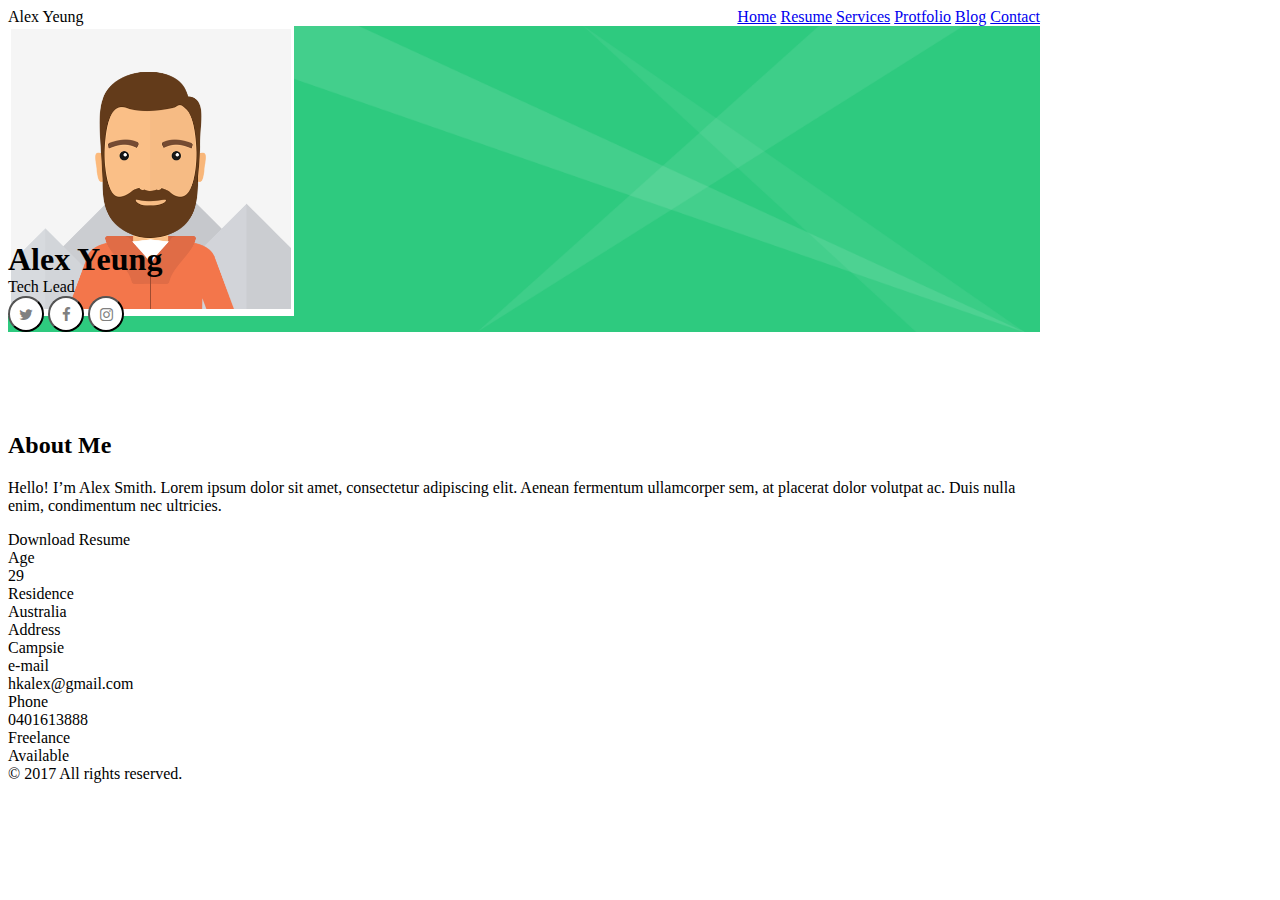
<file: index.html>
<!DOCTYPE html>
<html lang="en">

<head>
  <meta charset="UTF-8">
  <meta name="viewport" content="width=device-width, initial-scale=1.0">
  <meta http-equiv="X-UA-Compatible" content="ie=edge">
  <title>Alex Yeung</title>

  <!-- font-awesome -->
  <link rel="stylesheet" href="https://maxcdn.bootstrapcdn.com/font-awesome/4.7.0/css/font-awesome.min.css">

  <!-- Bootstrap -->
  <link rel="stylesheet" href="https://maxcdn.bootstrapcdn.com/bootstrap/4.0.0-beta/css/bootstrap.min.css" integrity="sha384-/Y6pD6FV/Vv2HJnA6t+vslU6fwYXjCFtcEpHbNJ0lyAFsXTsjBbfaDjzALeQsN6M" crossorigin="anonymous">
  <link rel="stylesheet" href="./main.css">

</head>

<body>
  <header class="container page-max-width page-header">
    <div class="my-name">
      <span>Alex</span> <span>Yeung</span>
    </div>
    <a href="#" class="nav-button" id="nav-button">
      <i class="fa fa-bars fa-2x" aria-hidden="true"></i>
    </a>
    <nav class="nav" id="nav">
      <a class="nav-link active" href="#">Home</a>
      <a class="nav-link" href="#">Resume</a>
      <a class="nav-link" href="#">Services</a>
      <a class="nav-link" href="#">Protfolio</a>
      <a class="nav-link" href="#">Blog</a>
      <a class="nav-link" href="#">Contact</a>
    </nav>
    <div class="clear"></div>
  </header>
  <div class="container page-max-width page-content">
    <div class="card">
      <div class="card-header my-header">
        <div class="container">
          <div class="row">
            <div class="col-sm-4 col-md-4 col-lg-4 photo">
              <img src="./img/photo.png" alt="Photo">
            </div>
            <div class="col-sm-8 col-md-8 col-lg-8 text-center vertical-center">
              <h1 class="my-name">Alex Yeung</h1>
              <div class="my-title">Tech Lead</div>
              <div class="my-links">
                <button class="btn btn-default btn-circle">
                  <i class="fa fa-twitter" aria-hidden="true"></i>
                </button>
                <button class="btn btn-default btn-circle">
                  <i class="fa fa-facebook" aria-hidden="true"></i>
                </button>
                <button class="btn btn-default btn-circle">
                  <i class="fa fa-instagram" aria-hidden="true"></i>
                </button>
              </div>
            </div>
          </div>
        </div>
      </div>
      <div class="card-body">
        <div class="container">
          <div class="row">
            <div class="col-sm-12 col-md-6 col-gl-6">
              <h2><span>About</span> <span>Me</span></h2>
              <p>Hello! I’m Alex Smith. Lorem ipsum dolor sit amet, consectetur adipiscing elit. Aenean fermentum ullamcorper
                sem, at placerat dolor volutpat ac. Duis nulla enim, condimentum nec ultricies.</p>
              <div class="btn btn-light">Download Resume</div>
            </div>
            <div class="col-sm-12 col-md-6 col-gl-6">
              <div class="row">
                <div class="col-4">Age</div>
                <div class="col">29</div>
              </div>
              <div class="row">
                <div class="col-4">Residence</div>
                <div class="col">Australia</div>
              </div>
              <div class="row">
                <div class="col-4">Address</div>
                <div class="col">Campsie</div>
              </div>
              <div class="row">
                <div class="col-4">e-mail</div>
                <div class="col">hkalex@gmail.com</div>
              </div>
              <div class="row">
                <div class="col-4">Phone</div>
                <div class="col">0401613888</div>
              </div>
              <div class="row">
                <div class="col-4">Freelance</div>
                <div class="col">Available</div>
              </div>
            </div>
          </div>
        </div>
      </div>
    </div>
    <footer>
      <div class="text-center">
        &copy; 2017 All rights reserved.
      </div>
    </footer>
  </div>
</body>
<script>
  document.getElementById("nav-button").addEventListener("click", function () {
    document.getElementById("nav").classList.toggle("show");
  })

</script>

</html>
</file>
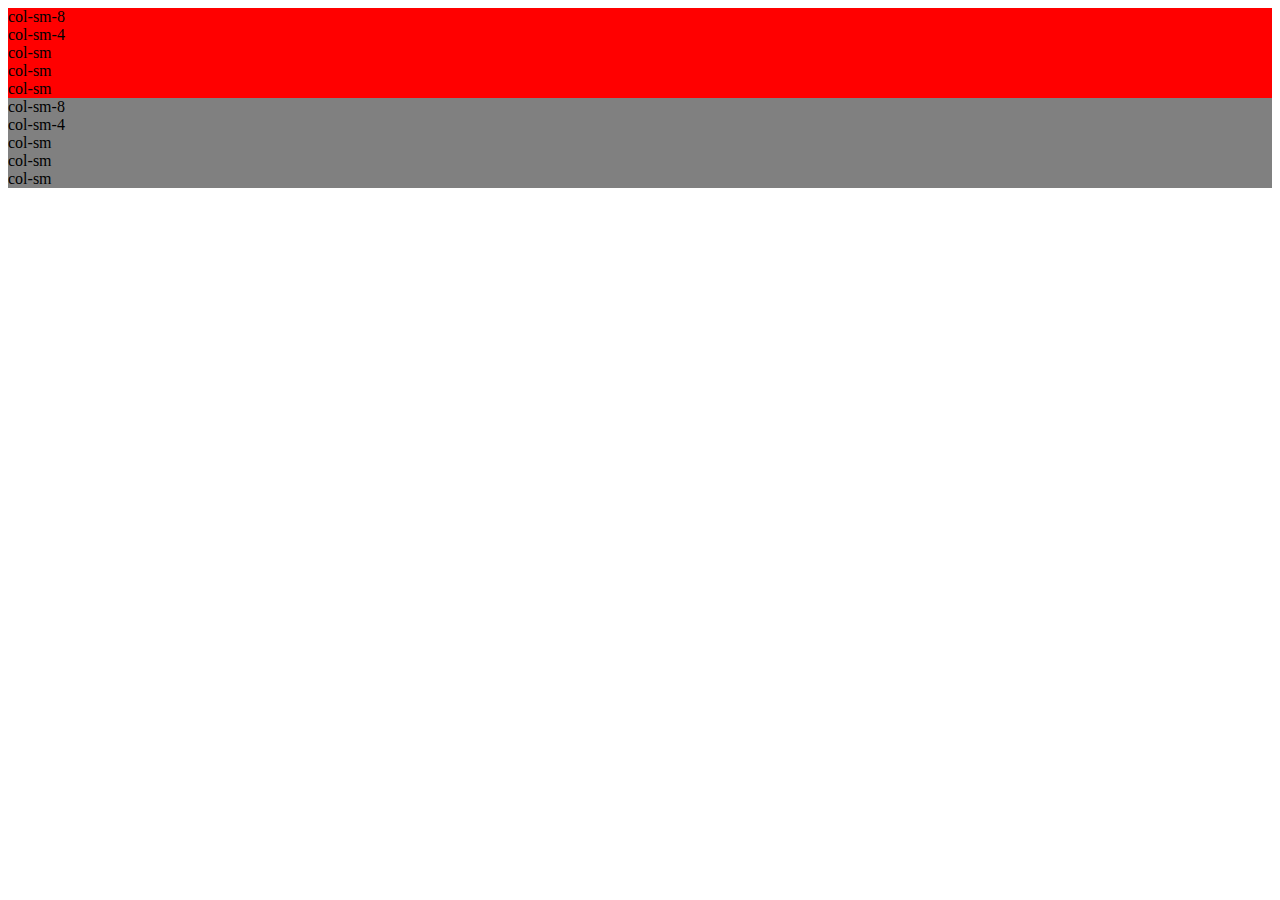
<file: bootstrap-grid.html>
<!DOCTYPE html>
<html lang="en">
<head>
  <meta charset="UTF-8">
  <meta name="viewport" content="width=device-width, initial-scale=1.0">
  <meta http-equiv="X-UA-Compatible" content="ie=edge">
  <title>bootstrap demo</title>


  <!-- Bootstrap -->
  <link rel="stylesheet" href="https://maxcdn.bootstrapcdn.com/bootstrap/4.0.0-beta/css/bootstrap.min.css" integrity="sha384-/Y6pD6FV/Vv2HJnA6t+vslU6fwYXjCFtcEpHbNJ0lyAFsXTsjBbfaDjzALeQsN6M" crossorigin="anonymous">

</head>
<body>
  <div class="container-fuild" style="background-color:red">
    <div class="row">
      <div class="col-sm-8">col-sm-8</div>
      <div class="col-sm-4">col-sm-4</div>
    </div>
    <div class="row">
      <div class="col-sm">col-sm</div>
      <div class="col-sm">col-sm</div>
      <div class="col-sm">col-sm</div>
    </div>
  </div>
  <div class="container" style="background-color: gray">
    <div class="row">
      <div class="col-sm-8">col-sm-8</div>
      <div class="col-sm-4">col-sm-4</div>
    </div>
    <div class="row">
      <div class="col-sm">col-sm</div>
      <div class="col-sm">col-sm</div>
      <div class="col-sm">col-sm</div>
    </div>
  </div>
</body>
</html>
</file>
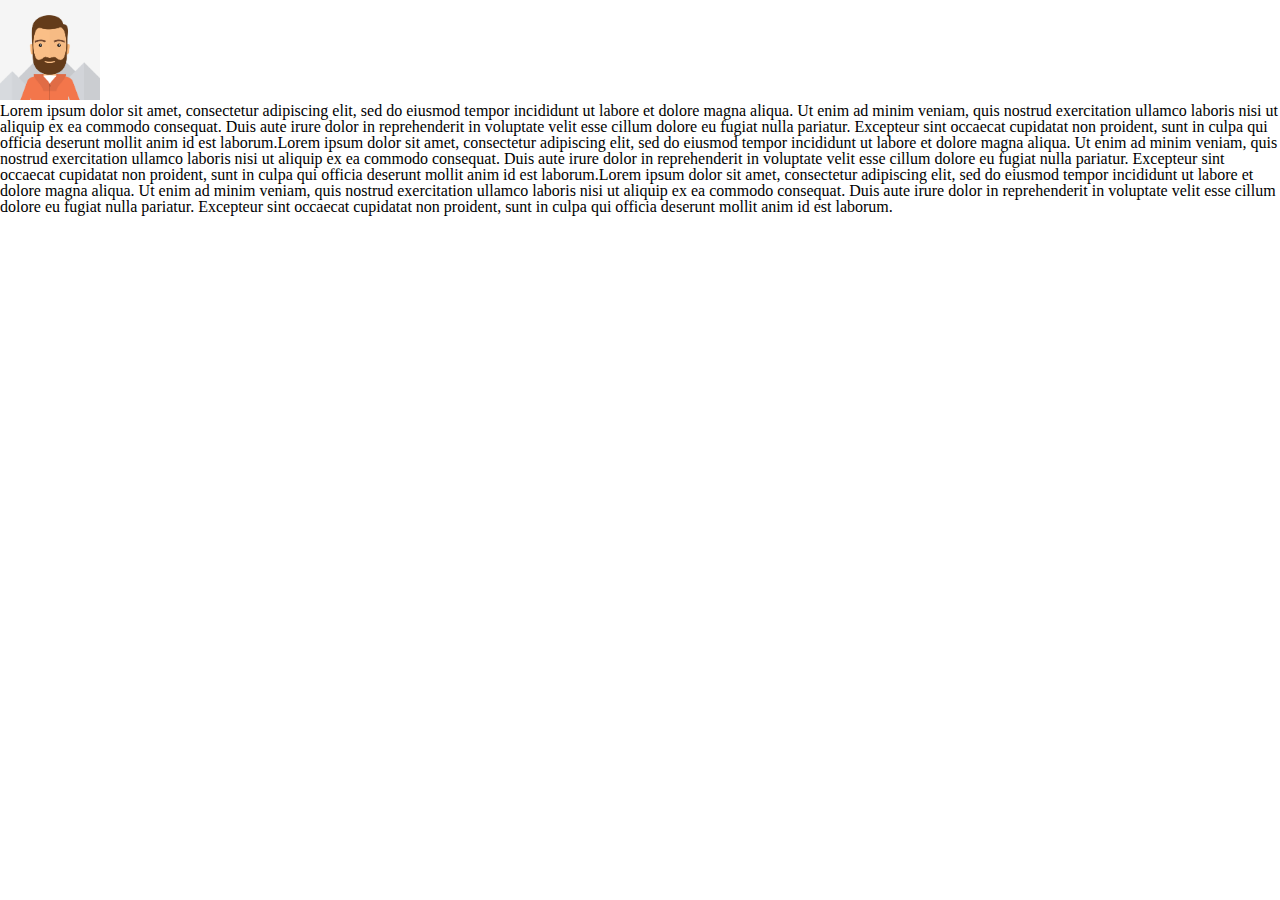
<file: float.html>
<!DOCTYPE html>
<html lang="en">
<head>
  <meta charset="UTF-8">
  <meta name="viewport" content="width=device-width, initial-scale=1.0">
  <meta http-equiv="X-UA-Compatible" content="ie=edge">
  <link rel="stylesheet" href="reset.css">
  <title>Float</title>
  <style>
    .my-image {
      width: 100px; height: 100px;
      /*float: left;*/
    }
  </style>
</head>
<body>
  <img src="./img/photo.png" class="my-image">
  <p>
      Lorem ipsum dolor sit amet, consectetur adipiscing elit, sed do eiusmod tempor incididunt ut labore et dolore magna aliqua. Ut enim ad minim veniam, quis nostrud exercitation ullamco laboris nisi ut aliquip ex ea commodo consequat. Duis aute irure dolor in reprehenderit in voluptate velit esse cillum dolore eu fugiat nulla pariatur. Excepteur sint occaecat cupidatat non proident, sunt in culpa qui officia deserunt mollit anim id est laborum.Lorem ipsum dolor sit amet, consectetur adipiscing elit, sed do eiusmod tempor incididunt ut labore et dolore magna aliqua. Ut enim ad minim veniam, quis nostrud exercitation ullamco laboris nisi ut aliquip ex ea commodo consequat. Duis aute irure dolor in reprehenderit in voluptate velit esse cillum dolore eu fugiat nulla pariatur. Excepteur sint occaecat cupidatat non proident, sunt in culpa qui officia deserunt mollit anim id est laborum.Lorem ipsum dolor sit amet, consectetur adipiscing elit, sed do eiusmod tempor incididunt ut labore et dolore magna aliqua. Ut enim ad minim veniam, quis nostrud exercitation ullamco laboris nisi ut aliquip ex ea commodo consequat. Duis aute irure dolor in reprehenderit in voluptate velit esse cillum dolore eu fugiat nulla pariatur. Excepteur sint occaecat cupidatat non proident, sunt in culpa qui officia deserunt mollit anim id est laborum.
  </p>
</body>
</html>
</file>
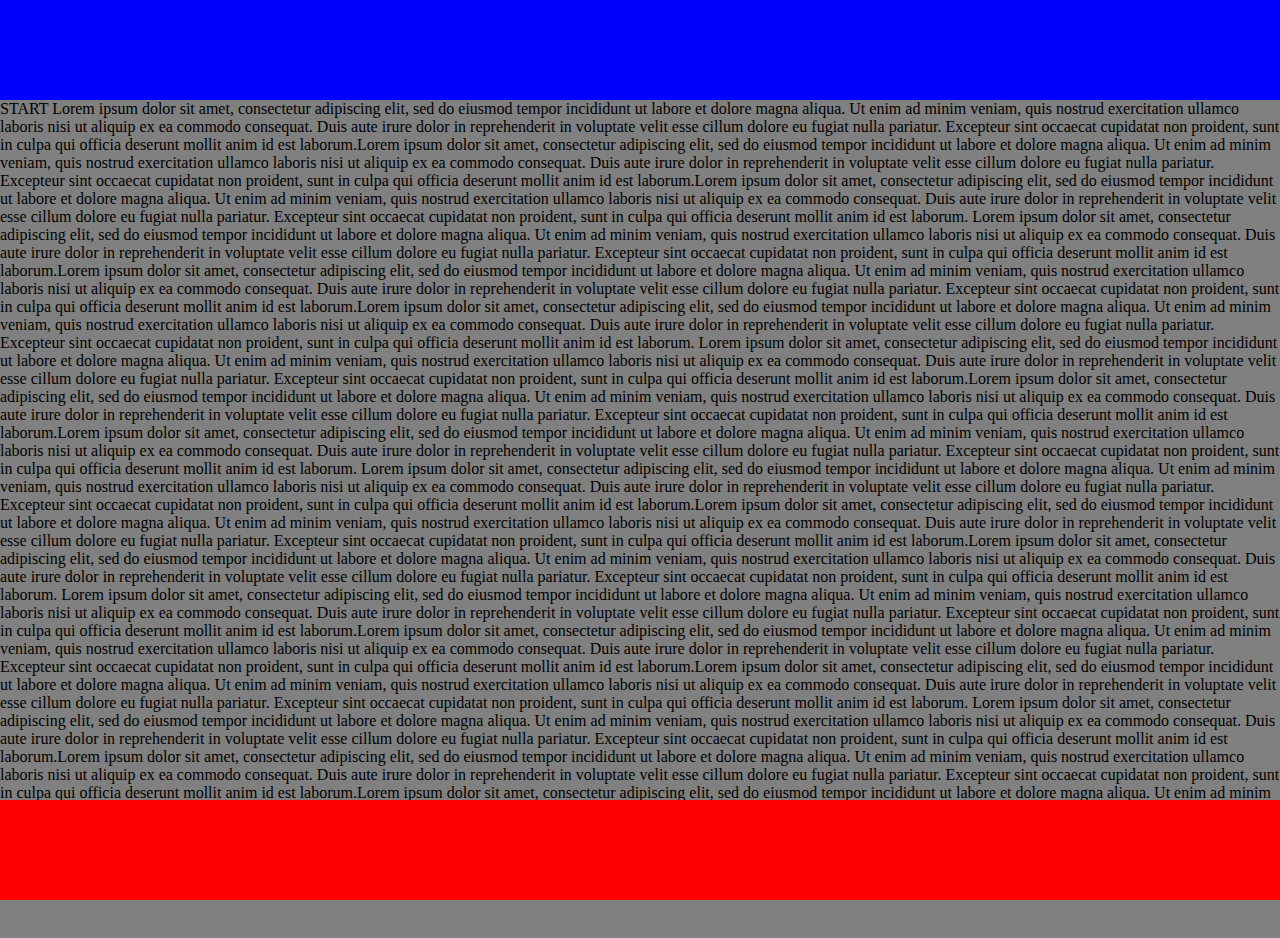
<file: mobile.html>
<!DOCTYPE html>
<html lang="en">
<head>
  <meta charset="UTF-8">
  <meta name="viewport" content="width=device-width, initial-scale=1.0">
  <meta http-equiv="X-UA-Compatible" content="ie=edge">
  <title>Alex Yeung</title>
  <style>
    body, html {
      padding: 0;
      margin: 0;
    }
    .header {
      background-color: blue;
      position: fixed;
      height: 100px;
      width: 100%;
    }
    .footer {
      background-color: red;
      height: 100px;
      position: fixed;
      bottom: 0px;
      width: 100%
    }
    .content {
      background-color: gray;
      height: 100%;
      width: 100%;
      padding: 100px 0;
    }
  </style>
</head>
<body>
  <header class="header">

  </header>
  <div class="content">
    START
      Lorem ipsum dolor sit amet, consectetur adipiscing elit, sed do eiusmod tempor incididunt ut labore et dolore magna aliqua. Ut enim ad minim veniam, quis nostrud exercitation ullamco laboris nisi ut aliquip ex ea commodo consequat. Duis aute irure dolor in reprehenderit in voluptate velit esse cillum dolore eu fugiat nulla pariatur. Excepteur sint occaecat cupidatat non proident, sunt in culpa qui officia deserunt mollit anim id est laborum.Lorem ipsum dolor sit amet, consectetur adipiscing elit, sed do eiusmod tempor incididunt ut labore et dolore magna aliqua. Ut enim ad minim veniam, quis nostrud exercitation ullamco laboris nisi ut aliquip ex ea commodo consequat. Duis aute irure dolor in reprehenderit in voluptate velit esse cillum dolore eu fugiat nulla pariatur. Excepteur sint occaecat cupidatat non proident, sunt in culpa qui officia deserunt mollit anim id est laborum.Lorem ipsum dolor sit amet, consectetur adipiscing elit, sed do eiusmod tempor incididunt ut labore et dolore magna aliqua. Ut enim ad minim veniam, quis nostrud exercitation ullamco laboris nisi ut aliquip ex ea commodo consequat. Duis aute irure dolor in reprehenderit in voluptate velit esse cillum dolore eu fugiat nulla pariatur. Excepteur sint occaecat cupidatat non proident, sunt in culpa qui officia deserunt mollit anim id est laborum.
      Lorem ipsum dolor sit amet, consectetur adipiscing elit, sed do eiusmod tempor incididunt ut labore et dolore magna aliqua. Ut enim ad minim veniam, quis nostrud exercitation ullamco laboris nisi ut aliquip ex ea commodo consequat. Duis aute irure dolor in reprehenderit in voluptate velit esse cillum dolore eu fugiat nulla pariatur. Excepteur sint occaecat cupidatat non proident, sunt in culpa qui officia deserunt mollit anim id est laborum.Lorem ipsum dolor sit amet, consectetur adipiscing elit, sed do eiusmod tempor incididunt ut labore et dolore magna aliqua. Ut enim ad minim veniam, quis nostrud exercitation ullamco laboris nisi ut aliquip ex ea commodo consequat. Duis aute irure dolor in reprehenderit in voluptate velit esse cillum dolore eu fugiat nulla pariatur. Excepteur sint occaecat cupidatat non proident, sunt in culpa qui officia deserunt mollit anim id est laborum.Lorem ipsum dolor sit amet, consectetur adipiscing elit, sed do eiusmod tempor incididunt ut labore et dolore magna aliqua. Ut enim ad minim veniam, quis nostrud exercitation ullamco laboris nisi ut aliquip ex ea commodo consequat. Duis aute irure dolor in reprehenderit in voluptate velit esse cillum dolore eu fugiat nulla pariatur. Excepteur sint occaecat cupidatat non proident, sunt in culpa qui officia deserunt mollit anim id est laborum.
      Lorem ipsum dolor sit amet, consectetur adipiscing elit, sed do eiusmod tempor incididunt ut labore et dolore magna aliqua. Ut enim ad minim veniam, quis nostrud exercitation ullamco laboris nisi ut aliquip ex ea commodo consequat. Duis aute irure dolor in reprehenderit in voluptate velit esse cillum dolore eu fugiat nulla pariatur. Excepteur sint occaecat cupidatat non proident, sunt in culpa qui officia deserunt mollit anim id est laborum.Lorem ipsum dolor sit amet, consectetur adipiscing elit, sed do eiusmod tempor incididunt ut labore et dolore magna aliqua. Ut enim ad minim veniam, quis nostrud exercitation ullamco laboris nisi ut aliquip ex ea commodo consequat. Duis aute irure dolor in reprehenderit in voluptate velit esse cillum dolore eu fugiat nulla pariatur. Excepteur sint occaecat cupidatat non proident, sunt in culpa qui officia deserunt mollit anim id est laborum.Lorem ipsum dolor sit amet, consectetur adipiscing elit, sed do eiusmod tempor incididunt ut labore et dolore magna aliqua. Ut enim ad minim veniam, quis nostrud exercitation ullamco laboris nisi ut aliquip ex ea commodo consequat. Duis aute irure dolor in reprehenderit in voluptate velit esse cillum dolore eu fugiat nulla pariatur. Excepteur sint occaecat cupidatat non proident, sunt in culpa qui officia deserunt mollit anim id est laborum.
      Lorem ipsum dolor sit amet, consectetur adipiscing elit, sed do eiusmod tempor incididunt ut labore et dolore magna aliqua. Ut enim ad minim veniam, quis nostrud exercitation ullamco laboris nisi ut aliquip ex ea commodo consequat. Duis aute irure dolor in reprehenderit in voluptate velit esse cillum dolore eu fugiat nulla pariatur. Excepteur sint occaecat cupidatat non proident, sunt in culpa qui officia deserunt mollit anim id est laborum.Lorem ipsum dolor sit amet, consectetur adipiscing elit, sed do eiusmod tempor incididunt ut labore et dolore magna aliqua. Ut enim ad minim veniam, quis nostrud exercitation ullamco laboris nisi ut aliquip ex ea commodo consequat. Duis aute irure dolor in reprehenderit in voluptate velit esse cillum dolore eu fugiat nulla pariatur. Excepteur sint occaecat cupidatat non proident, sunt in culpa qui officia deserunt mollit anim id est laborum.Lorem ipsum dolor sit amet, consectetur adipiscing elit, sed do eiusmod tempor incididunt ut labore et dolore magna aliqua. Ut enim ad minim veniam, quis nostrud exercitation ullamco laboris nisi ut aliquip ex ea commodo consequat. Duis aute irure dolor in reprehenderit in voluptate velit esse cillum dolore eu fugiat nulla pariatur. Excepteur sint occaecat cupidatat non proident, sunt in culpa qui officia deserunt mollit anim id est laborum.
      Lorem ipsum dolor sit amet, consectetur adipiscing elit, sed do eiusmod tempor incididunt ut labore et dolore magna aliqua. Ut enim ad minim veniam, quis nostrud exercitation ullamco laboris nisi ut aliquip ex ea commodo consequat. Duis aute irure dolor in reprehenderit in voluptate velit esse cillum dolore eu fugiat nulla pariatur. Excepteur sint occaecat cupidatat non proident, sunt in culpa qui officia deserunt mollit anim id est laborum.Lorem ipsum dolor sit amet, consectetur adipiscing elit, sed do eiusmod tempor incididunt ut labore et dolore magna aliqua. Ut enim ad minim veniam, quis nostrud exercitation ullamco laboris nisi ut aliquip ex ea commodo consequat. Duis aute irure dolor in reprehenderit in voluptate velit esse cillum dolore eu fugiat nulla pariatur. Excepteur sint occaecat cupidatat non proident, sunt in culpa qui officia deserunt mollit anim id est laborum.Lorem ipsum dolor sit amet, consectetur adipiscing elit, sed do eiusmod tempor incididunt ut labore et dolore magna aliqua. Ut enim ad minim veniam, quis nostrud exercitation ullamco laboris nisi ut aliquip ex ea commodo consequat. Duis aute irure dolor in reprehenderit in voluptate velit esse cillum dolore eu fugiat nulla pariatur. Excepteur sint occaecat cupidatat non proident, sunt in culpa qui officia deserunt mollit anim id est laborum.
      Lorem ipsum dolor sit amet, consectetur adipiscing elit, sed do eiusmod tempor incididunt ut labore et dolore magna aliqua. Ut enim ad minim veniam, quis nostrud exercitation ullamco laboris nisi ut aliquip ex ea commodo consequat. Duis aute irure dolor in reprehenderit in voluptate velit esse cillum dolore eu fugiat nulla pariatur. Excepteur sint occaecat cupidatat non proident, sunt in culpa qui officia deserunt mollit anim id est laborum.Lorem ipsum dolor sit amet, consectetur adipiscing elit, sed do eiusmod tempor incididunt ut labore et dolore magna aliqua. Ut enim ad minim veniam, quis nostrud exercitation ullamco laboris nisi ut aliquip ex ea commodo consequat. Duis aute irure dolor in reprehenderit in voluptate velit esse cillum dolore eu fugiat nulla pariatur. Excepteur sint occaecat cupidatat non proident, sunt in culpa qui officia deserunt mollit anim id est laborum.Lorem ipsum dolor sit amet, consectetur adipiscing elit, sed do eiusmod tempor incididunt ut labore et dolore magna aliqua. Ut enim ad minim veniam, quis nostrud exercitation ullamco laboris nisi ut aliquip ex ea commodo consequat. Duis aute irure dolor in reprehenderit in voluptate velit esse cillum dolore eu fugiat nulla pariatur. Excepteur sint occaecat cupidatat non proident, sunt in culpa qui officia deserunt mollit anim id est laborum.
    END
  </div>
  <footer class="footer">

  </footer>
</body>
</html>
</file>
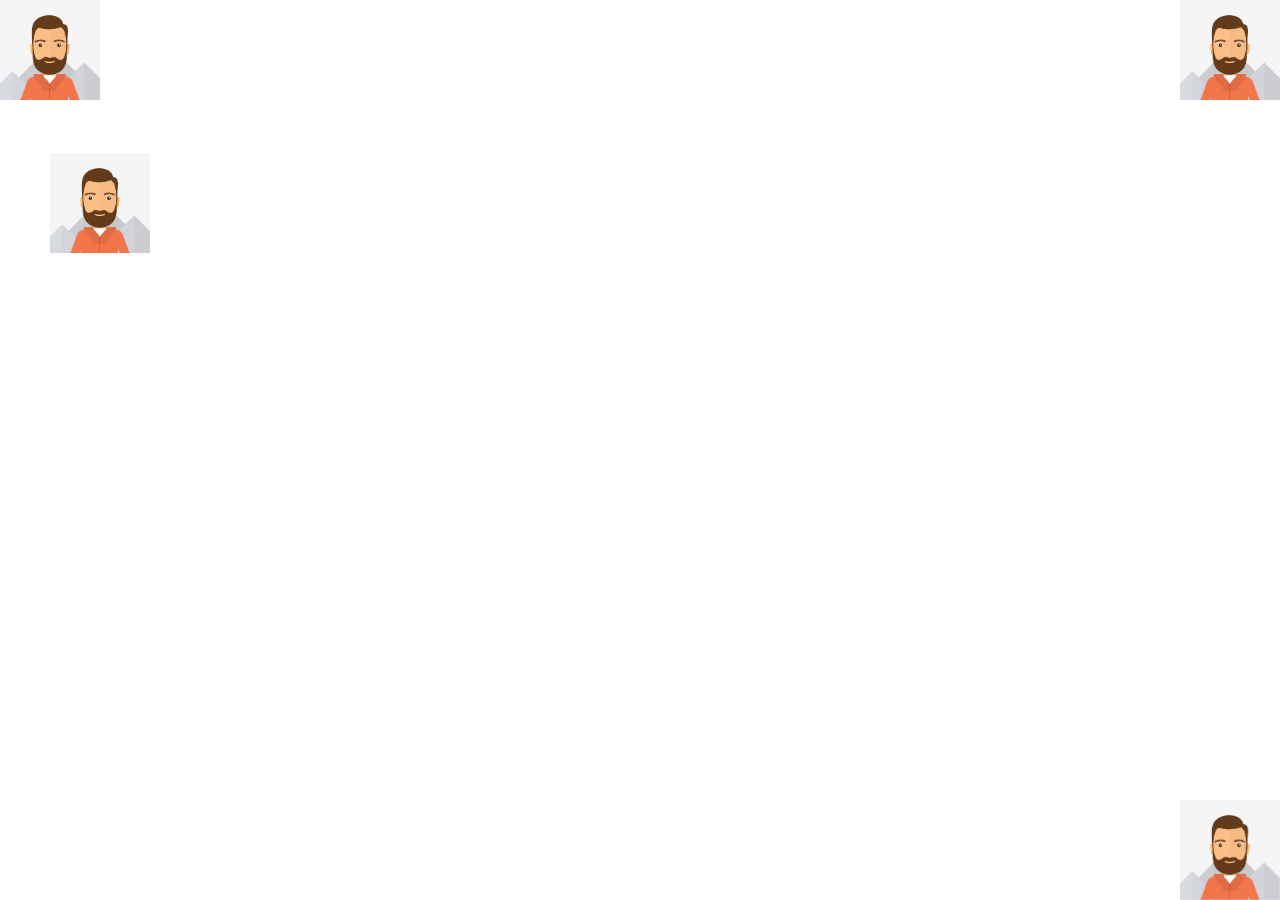
<file: position.html>
<!DOCTYPE html>
<html lang="en">

<head>
  <meta charset="UTF-8">
  <meta name="viewport" content="width=device-width, initial-scale=1.0">
  <meta http-equiv="X-UA-Compatible" content="ie=edge">
  <link rel="stylesheet" href="reset.css">
  <title>Position</title>
  <style>
    .my-image {
      width: 100px;
      height: 100px;
    }

    .parent-2 {
      display: block;
      width: 100%;
      height: 100%;
    }

    .box-1 {
      position: static;
    }

    .box-2 {
      position: relative;
      top: 50px;
      left: 50px;
    }

    .box-3 {
      position: absolute;
      right: 0px;
      top: 0px;
    }

    .box-4 {
      position: fixed;
      right: 0px;
      bottom: 0px;
    }
  </style>
</head>

<body>
  <div class="parent parent-1">
    <img class="my-image box box-1" src="./img/photo.png" alt="">
  </div>
  <div class="parent parent-2">
    <img class="my-image box box-2" src="./img/photo.png" alt="">
  </div>
  <div class="parent parent-3">
    <img class="my-image box box-3" src="./img/photo.png" alt="">
  </div>
  <div class="parent parent-4">
    <img class="my-image box box-4" src="./img/photo.png" alt="">
  </div>
</body>

</html>
</file>
<file: main.css>
body {
  min-width: 400px;
}

.my-photo {
  height: 100px
}

img {
  width: 100%
}

.page-max-width {
  max-width: 1032px;
}

.my-header {
  background-image: url("./img/main_bg.png");
  background-color:#2eca7f;

  background-size: cover;
  -webkit-background-size: cover;
  background-attachment: scroll;
  background-position: center center;
  background-repeat: no-repeat;
}


.photo {
  max-width: 280px;
  margin-bottom: -75px;
  padding: 0px;
  border: 3px solid #fff;
  background-color: #fff;
}

.card-body {
  padding-top: 80px;
}

.nav {
  float: right;
}
.clear {
  clear: both;
}
.my-name {
  display: inline;
}

.nav-button {
  display: none;
}

.btn-circle {
  width: 36px;
  height: 36px;
  text-align: center;
  padding: 6px 0;
  font-size: 15px;
  line-height: 1.428571429;
  border-radius: 18px;
}
.btn-default {
  color: gray;
  background-color: #fff;
}

@media only screen and (max-width: 769px) {
  .nav-button {
    display: inline;
    position: absolute;
    right: 5px;
  }
  .my-name {
    display: inline;
  }
  .nav {
    flex-direction: column;
    justify-content: flex-start;
    position: fixed;
    right: -50%;
    background-color: #2eca7f;
    height: 100%;
    width: 50%;
    transition: 0.5s;
  }
  .nav.show {
    display: flex;
    transition: 0.5s;
    right: 0px;
  }
  .nav a {
    display: block;
    width: 50%;
  }
  
  .photo {
    max-width: 200px;
    margin: 0 auto;
  }
  .page-header {
    background-color:#2eca7f;
    line-height: 3em;
    position: fixed;
    top: 0px;
  }
  .page-content {
    position: absolute;
    margin-top: 3em;
    padding-top: 1em;
    height: calc(100% - 4em);
    overflow-y: auto;
    z-index: -10;
  }
}
</file>
